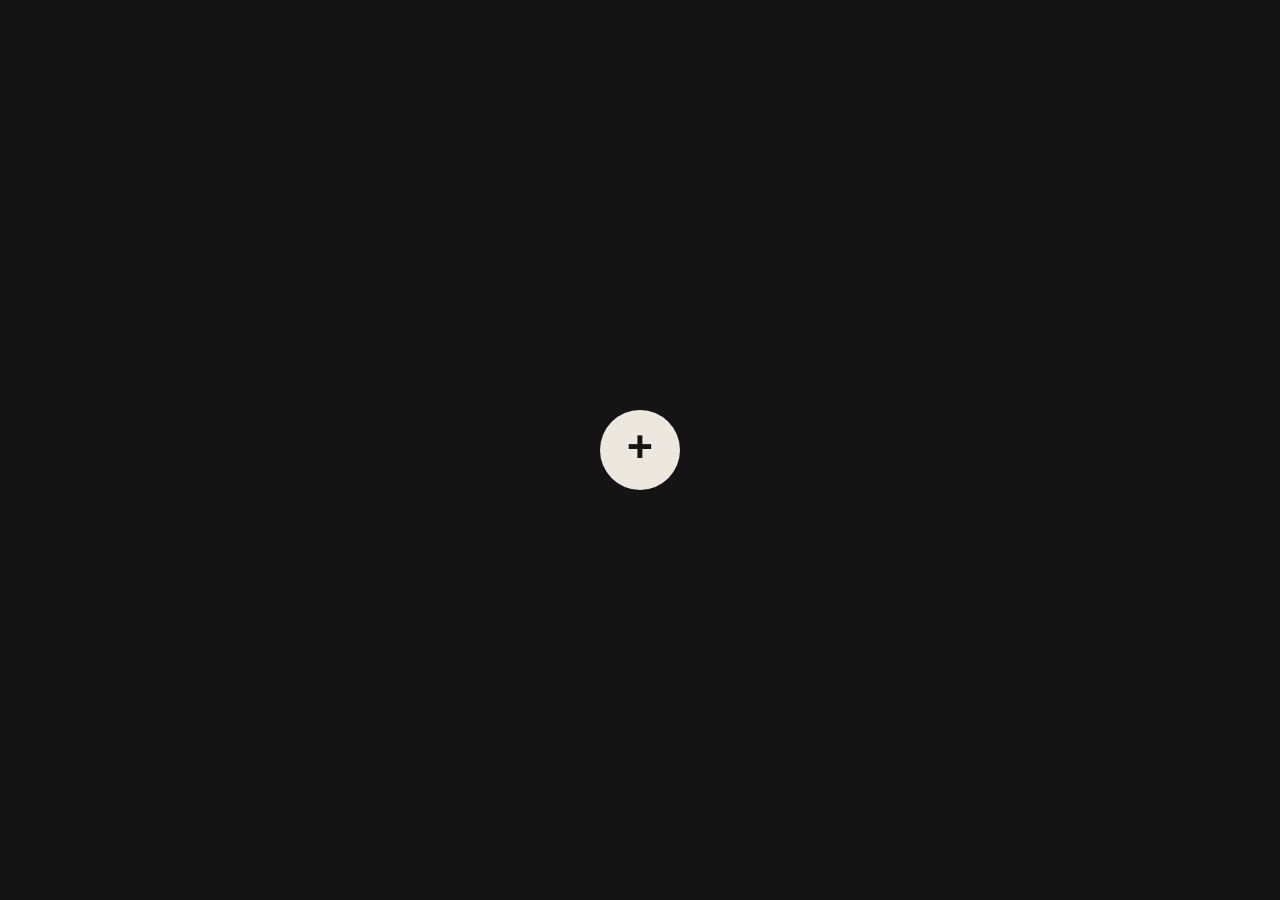
<file: src/tally/index.html>
<!doctype html>
<html lang="en">
  <head>
    <meta charset="utf-8" />
    <meta name="viewport" content="width=device-width, initial-scale=1, viewport-fit=cover" />
    <title>tally</title>
    <meta name="theme-color" content="#141414" />
    <meta name="apple-mobile-web-app-capable" content="yes" />
    <meta name="apple-mobile-web-app-status-bar-style" content="black" />
    <meta name="apple-mobile-web-app-title" content="tally" />
    <link rel="manifest" href="manifest.webmanifest" />
    <link rel="apple-touch-icon" href="icon-180.png" />
    <link rel="icon" type="image/png" href="../images/favicon.png" />
    <style>
      :root {
        color-scheme: dark;
        --bg: #141414;
        --fg: #ece7df;
        --muted: #8a857d;
        --card: #1f1f1f;
        --line: #333;
        --danger: #e0644f;
      }
      * { box-sizing: border-box; -webkit-tap-highlight-color: transparent; }
      html, body { margin: 0; background: var(--bg); color: var(--fg); }
      body {
        font-family: "Courier New", monospace;
        font-weight: bold;
        min-height: 100dvh;
        padding: calc(env(safe-area-inset-top) + 24px) 16px calc(env(safe-area-inset-bottom) + 24px);
        display: flex;
        flex-direction: column;
        align-items: center;
        justify-content: center;
        gap: 12px;
        user-select: none;
        -webkit-user-select: none;
        -webkit-touch-callout: none;
      }
      button {
        font: inherit;
        color: inherit;
        background: none;
        border: 0;
        padding: 0;
        cursor: pointer;
      }

      button { touch-action: manipulation; } /* no double-tap zoom when tapping fast */

      /* one tally per row: greyed name on the left, number on the right */
      #list {
        width: min(100%, 260px);
        display: flex;
        flex-direction: column;
      }
      body.empty #list { display: none; }
      .row {
        display: flex;
        align-items: center;
        gap: 16px;
      }
      .row .name { flex: 1; min-width: 0; font-size: 1.1rem; color: var(--muted); overflow-wrap: anywhere; }
      .row .count {
        padding: 8px 0;
        font-size: 3rem;
        line-height: 1.1;
        text-align: right;
        font-variant-numeric: tabular-nums;
      }

      .plus {
        width: 56px;
        height: 56px;
        border-radius: 50%;
        font-size: 2rem;
        line-height: 1;
        color: var(--muted);
        border: 1px solid var(--line);
      }
      body.empty .plus {
        width: 80px;
        height: 80px;
        font-size: 2.8rem;
        background: var(--fg);
        color: var(--bg);
        border: 0;
      }
      .newbox {
        width: min(100%, 220px);
        font: inherit;
        font-size: 16px; /* prevents iOS zoom on focus */
        padding: 20px;
        text-align: center;
        background: var(--card);
        border: 1px solid var(--fg);
        border-radius: 16px;
        color: var(--fg);
        outline: none;
        user-select: text;
        -webkit-user-select: text;
      }

      dialog {
        border: 1px solid var(--line);
        border-radius: 16px;
        background: var(--bg);
        color: var(--fg);
        padding: 20px;
        width: min(92vw, 360px);
        font-family: inherit;
      }
      dialog::backdrop { background: rgba(0, 0, 0, 0.6); }
      dialog input {
        width: 100%;
        font: inherit;
        font-size: 16px;
        padding: 12px;
        text-align: center;
        background: var(--card);
        border: 1px solid var(--line);
        border-radius: 10px;
        color: var(--fg);
        margin-bottom: 12px;
      }
      .stack { display: grid; gap: 8px; }
      .stack button {
        padding: 12px;
        border: 1px solid var(--line);
        border-radius: 10px;
        background: var(--card);
      }
      .stack button.primary { background: var(--fg); color: var(--bg); border-color: var(--fg); }
      .stack button.danger { color: var(--danger); }
      /* square popup, sharp corners, plain text controls */
      #editDialog, #zeroDialog { border-radius: 0; }
      #editDialog { width: min(72vw, 260px); aspect-ratio: 1; padding: 14px; text-align: center; }
      #editDialog[open] { display: flex; flex-direction: column; }
      #editName { font-size: 0.9rem; color: var(--muted); overflow-wrap: anywhere; }
      #editCount {
        flex: 1;
        width: 100%;
        font-size: 3.4rem;
        line-height: 1.1;
        font-variant-numeric: tabular-nums;
        overflow-wrap: anywhere;
      }
      .edit-row { display: flex; justify-content: space-around; }
      .edit-row button { width: 64px; height: 56px; font-size: 2rem; line-height: 1; color: var(--muted); }

      #zeroDialog { width: min(60vw, 200px); padding: 6px; }
      .choices { display: grid; }
      .choices[hidden] { display: none; }
      .choices button { padding: 14px; }
      #deleteBtn, #yesBtn.danger { color: var(--danger); }
      #cancelBtn, #noBtn { color: var(--muted); }
      #confirmText { padding: 14px 8px 6px; font-size: 0.9rem; color: var(--muted); text-align: center; overflow-wrap: anywhere; }
    </style>
  </head>
  <body>
    <div id="list"></div>
    <button class="plus" id="plus" aria-label="Add">+</button>
    <input class="newbox" id="newbox" maxlength="80" enterkeyhint="done" hidden autocomplete="off" />

    <!-- hold a row; tap the big number to add, − to subtract, 0 for reset/delete; tap outside to close -->
    <dialog id="editDialog">
      <div id="editName"></div>
      <button id="editCount" aria-label="Add one"></button>
      <div class="edit-row">
        <button id="zeroBtn" aria-label="Reset or delete">0</button>
        <button id="minusBtn" aria-label="Subtract one">−</button>
      </div>
    </dialog>

    <!-- tap the 0 -->
    <dialog id="zeroDialog">
      <div class="choices" id="choiceView">
        <button id="resetBtn">reset</button>
        <button id="deleteBtn">delete</button>
        <button id="cancelBtn">cancel</button>
      </div>
      <!-- after picking reset or delete -->
      <div class="choices" id="confirmView" hidden>
        <div id="confirmText"></div>
        <button id="yesBtn">yes</button>
        <button id="noBtn">no</button>
      </div>
    </dialog>

    <!-- long-press the + -->
    <dialog id="menuDialog">
      <div class="stack">
        <button id="exportBtn">export backup</button>
        <button id="importBtn">import backup</button>
        <button id="closeMenu">close</button>
      </div>
      <input type="file" id="importFile" accept="application/json,.json" hidden />
    </dialog>

    <script>
      const KEY = "tally.v1";
      const $ = (id) => document.getElementById(id);

      // item: { id, name, count, log: [timestamps of each tap] }
      let items = load();

      function load() {
        try {
          return JSON.parse(localStorage.getItem(KEY)) || [];
        } catch {
          return [];
        }
      }

      function save() {
        try {
          localStorage.setItem(KEY, JSON.stringify(items));
        } catch {}
      }

      // calls onLong after holding ~0.5s; swallows the click that follows
      function onLongPress(el, onLong) {
        let timer = null;
        let fired = false;
        el.addEventListener("pointerdown", () => {
          fired = false;
          timer = setTimeout(() => {
            fired = true;
            if (navigator.vibrate) navigator.vibrate(20);
            onLong();
          }, 500);
        });
        for (const ev of ["pointerup", "pointerleave", "pointercancel"]) {
          el.addEventListener(ev, () => clearTimeout(timer));
        }
        el.addEventListener("contextmenu", (e) => e.preventDefault());
        el.addEventListener("click", (e) => {
          if (fired) {
            e.stopImmediatePropagation();
            fired = false;
          }
        }, true);
      }

      function render() {
        const list = $("list");
        list.innerHTML = "";
        document.body.classList.toggle("empty", items.length === 0);

        for (const item of items) {
          const row = document.createElement("div");
          row.className = "row";
          const name = document.createElement("span");
          name.className = "name";
          name.textContent = item.name;
          const count = document.createElement("button");
          count.className = "count";
          count.textContent = item.count;
          count.setAttribute("aria-label", `Add one to ${item.name}`);
          row.append(name, count);

          // tap the number: +1
          count.addEventListener("click", () => {
            item.count++;
            item.log.push(Date.now());
            save();
            count.textContent = item.count;
            if (navigator.vibrate) navigator.vibrate(10);
          });
          // hold anywhere on the row: popup with −, reset and delete
          onLongPress(row, () => openEdit(item));

          list.append(row);
        }
      }

      // + reveals the input box
      $("plus").addEventListener("click", () => {
        $("plus").hidden = true;
        $("newbox").hidden = false;
        $("newbox").focus();
      });
      onLongPress($("plus"), () => $("menuDialog").showModal());

      function closeNew() {
        $("newbox").value = "";
        $("newbox").hidden = true;
        $("plus").hidden = false;
      }
      $("newbox").addEventListener("keydown", (e) => {
        if (e.key === "Enter") $("newbox").blur();
        if (e.key === "Escape") { $("newbox").value = ""; $("newbox").blur(); }
      });
      $("newbox").addEventListener("blur", () => {
        const name = $("newbox").value.trim();
        if (name) {
          items.push({ id: crypto.randomUUID ? crypto.randomUUID() : String(Date.now()), name, count: 0, log: [] });
          save();
          render();
        }
        closeNew();
      });

      // popup for one tally: tap the number to add, − to subtract
      let editing = null;
      function openEdit(item) {
        editing = item;
        $("editName").textContent = item.name;
        $("editCount").textContent = item.count;
        $("editDialog").showModal();
        document.activeElement.blur(); // no focus ring on the first button
      }
      function change(delta) {
        if (!editing) return;
        if (delta > 0) {
          editing.count++;
          editing.log.push(Date.now());
        } else if (editing.count > 0) {
          editing.count--;
          editing.log.pop();
        }
        save();
        render(); // keep the list behind the popup in sync
        $("editCount").textContent = editing.count;
        if (navigator.vibrate) navigator.vibrate(10);
      }
      $("editCount").onclick = () => change(1);
      $("minusBtn").onclick = () => change(-1);

      // 0 asks: reset, delete or cancel; reset and delete then ask yes / no
      let pending = null;
      $("zeroBtn").onclick = () => {
        pending = null;
        $("choiceView").hidden = false;
        $("confirmView").hidden = true;
        $("zeroDialog").showModal();
        document.activeElement.blur();
      };
      function ask(action) {
        if (!editing) return;
        pending = action;
        $("confirmText").textContent = `${action} "${editing.name}"?`;
        $("yesBtn").classList.toggle("danger", action === "delete");
        $("choiceView").hidden = true;
        $("confirmView").hidden = false;
        document.activeElement.blur();
      }
      $("resetBtn").onclick = () => ask("reset");
      $("deleteBtn").onclick = () => ask("delete");
      $("cancelBtn").onclick = () => $("zeroDialog").close();
      $("noBtn").onclick = () => $("zeroDialog").close();
      $("yesBtn").onclick = () => {
        if (editing && pending === "reset") {
          editing.count = 0;
          editing.log = [];
          save();
          render();
          $("editCount").textContent = 0;
          $("zeroDialog").close();
        } else if (editing && pending === "delete") {
          items = items.filter((i) => i !== editing);
          save();
          render();
          $("zeroDialog").close();
          $("editDialog").close();
        }
      };
      $("editDialog").onclose = () => {
        editing = null;
        render();
      };
      // tapping outside a dialog closes it
      for (const d of [$("editDialog"), $("zeroDialog"), $("menuDialog")]) {
        d.addEventListener("click", (e) => {
          if (e.target !== d) return;
          const r = d.getBoundingClientRect();
          const inside = e.clientX >= r.left && e.clientX <= r.right && e.clientY >= r.top && e.clientY <= r.bottom;
          if (!inside) d.close();
        });
      }

      $("closeMenu").onclick = () => $("menuDialog").close();

      $("exportBtn").onclick = async () => {
        const json = JSON.stringify(items, null, 2);
        const filename = `tally-${new Date().toISOString().slice(0, 10)}.json`;
        const file = new File([json], filename, { type: "application/json" });
        // share sheet works best on phones (save to Files, email, etc.)
        if (navigator.canShare && navigator.canShare({ files: [file] })) {
          try {
            await navigator.share({ files: [file], title: filename });
            return;
          } catch (err) {
            if (err.name === "AbortError") return;
          }
        }
        const a = document.createElement("a");
        a.href = URL.createObjectURL(file);
        a.download = filename;
        a.click();
        URL.revokeObjectURL(a.href);
      };

      $("importBtn").onclick = () => $("importFile").click();
      $("importFile").onchange = async () => {
        const file = $("importFile").files[0];
        $("importFile").value = "";
        if (!file) return;
        try {
          const data = JSON.parse(await file.text());
          if (!Array.isArray(data)) throw new Error();
          if (!confirm(`Replace current tallies with ${data.length} item(s) from the file?`)) return;
          items = data.map((i) => ({
            id: i.id || String(Math.random()),
            name: String(i.name || "untitled"),
            count: Number(i.count) || 0,
            log: Array.isArray(i.log) ? i.log : [],
          }));
          save();
          render();
          $("menuDialog").close();
        } catch {
          alert("That file doesn't look like a tally backup.");
        }
      };

      // ask the browser not to evict our data
      if (navigator.storage && navigator.storage.persist) navigator.storage.persist();

      if ("serviceWorker" in navigator) {
        navigator.serviceWorker.register("sw.js").catch(() => {});
      }

      render();
    </script>
  </body>
</html>
</file>
